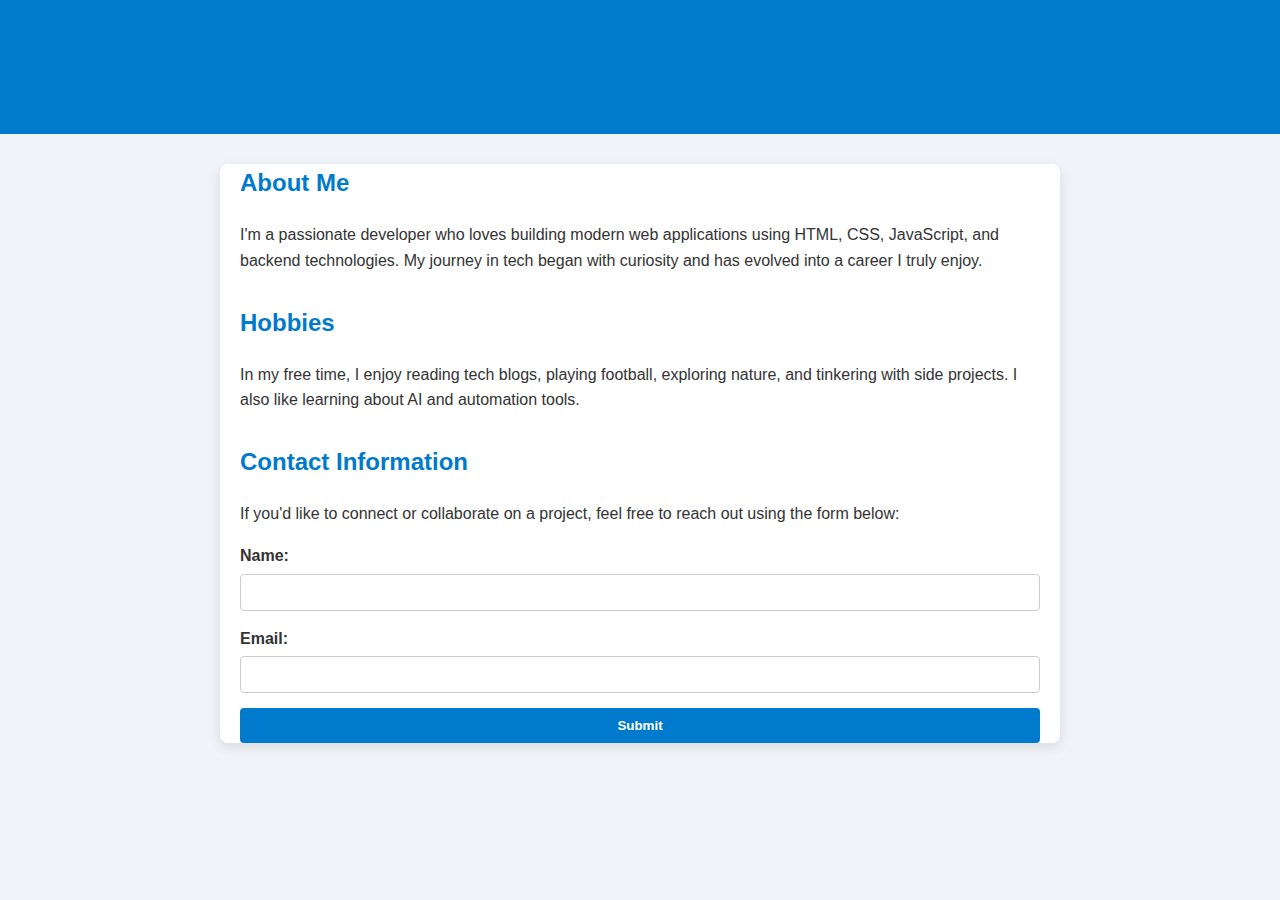
<file: week2/day1/htmlwithcss/index.html>
<!DOCTYPE html>
<html lang="en">
  <head>
    <meta charset="UTF-8" />
    <meta name="viewport" content="width=device-width, initial-scale=1.0" />
    <title>Document</title>
  </head>
  <style>
    body {
      font-family: "Segoe UI", Tahoma, Geneva, Verdana, sans-serif;
      background: #f0f4f8;
      color: #333;
      line-height: 1.6;
      margin: 0;
      padding: 0;
    }

    header {
      background: #007acc;
      color: white;
      padding: 20px 0;
      text-align: center;
    }

    main {
      max-width: 800px;
      margin: 30px auto;
      padding: 0 20px;
      background: white;
      border-radius: 8px;
      box-shadow: 0 4px 12px rgba(0, 0, 0, 0.1);
    }

    h1,
    h2 {
      color: #007acc;
    }

    section {
      margin-bottom: 30px;
    }

    form {
      display: flex;
      flex-direction: column;
    }

    label {
      margin-bottom: 5px;
      font-weight: bold;
    }

    input[type="text"],
    input[type="email"] {
      padding: 10px;
      margin-bottom: 15px;
      border: 1px solid #ccc;
      border-radius: 4px;
    }

    input[type="submit"] {
      background: #007acc;
      color: white;
      border: none;
      padding: 10px;
      border-radius: 4px;
      cursor: pointer;
      font-weight: bold;
      transition: background 0.3s;
    }

    input[type="submit"]:hover {
      background: #005f99;
    }
  </style>
  <body>
    <header>
      <h1>Hello, I'm Rohan!</h1>
    </header>

    <main>
      <section>
        <h2>About Me</h2>
        <p>
          I'm a passionate developer who loves building modern web applications
          using HTML, CSS, JavaScript, and backend technologies. My journey in
          tech began with curiosity and has evolved into a career I truly enjoy.
        </p>
      </section>

      <section>
        <h2>Hobbies</h2>
        <p>
          In my free time, I enjoy reading tech blogs, playing football,
          exploring nature, and tinkering with side projects. I also like
          learning about AI and automation tools.
        </p>
      </section>

      <section>
        <h2>Contact Information</h2>
        <p>
          If you'd like to connect or collaborate on a project, feel free to
          reach out using the form below:
        </p>

        <form>
          <label for="name">Name:</label>
          <input type="text" id="name" name="name" required />

          <label for="email">Email:</label>
          <input type="email" id="email" name="email" required />

          <input type="submit" value="Submit" />
        </form>
      </section>
    </main>
  </body>
</html>
</file>
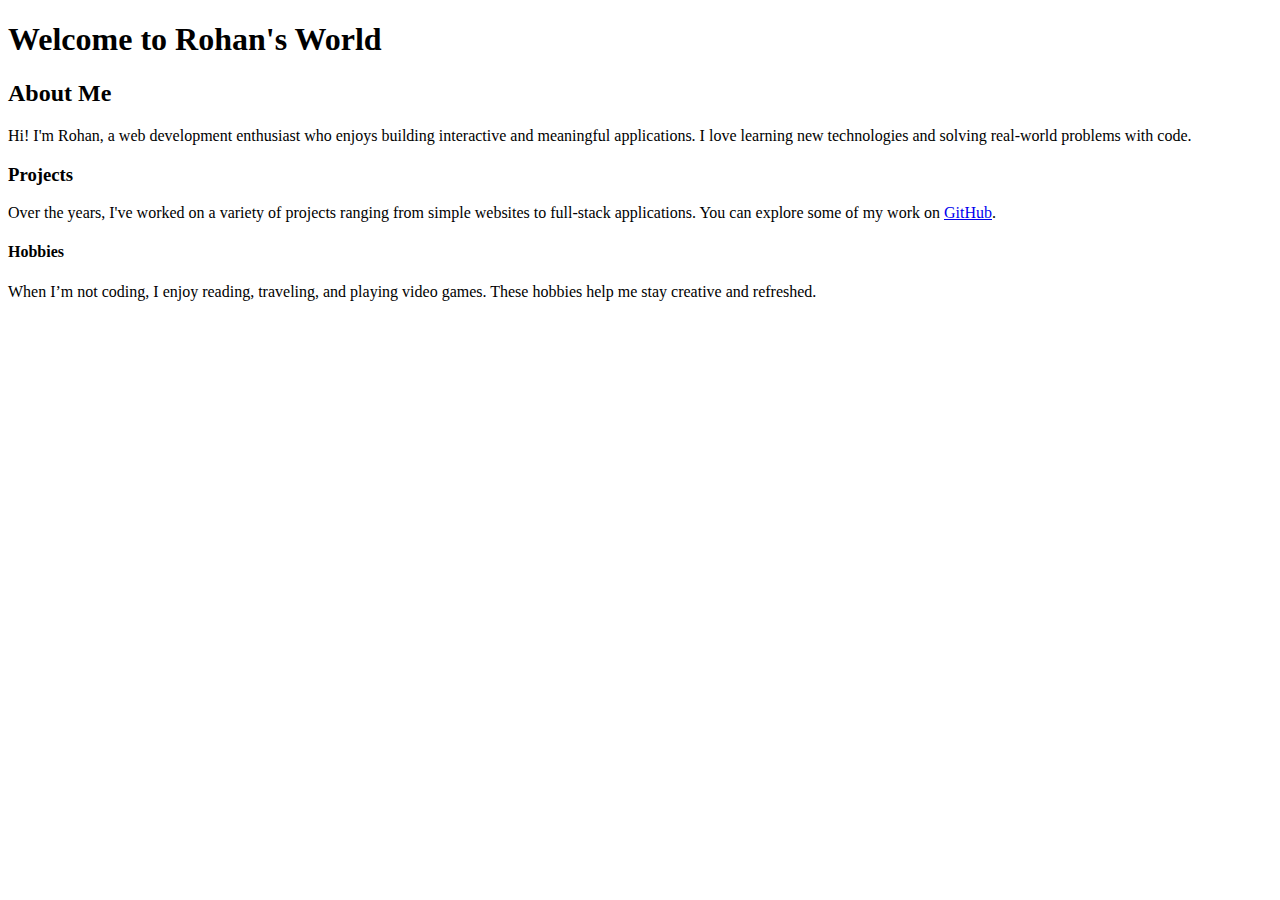
<file: week2/day1/paraandheading/index.html>
<!DOCTYPE html>
<html lang="en">
  <head>
    <meta charset="UTF-8" />
    <meta name="viewport" content="width=device-width, initial-scale=1.0" />
    <title>Document</title>
  </head>
  <body>
    <h1>Welcome to Rohan's World</h1>

    <h2>About Me</h2>
    <p>
      Hi! I'm Rohan, a web development enthusiast who enjoys building
      interactive and meaningful applications. I love learning new technologies
      and solving real-world problems with code.
    </p>

    <h3>Projects</h3>
    <p>
      Over the years, I've worked on a variety of projects ranging from simple
      websites to full-stack applications. You can explore some of my work on
      <a href="https://github.com/ROHANKUMAR347" target="_blank">GitHub</a>.
    </p>

    <h4>Hobbies</h4>
    <p>
      When I’m not coding, I enjoy reading, traveling, and playing video games.
      These hobbies help me stay creative and refreshed.
    </p>
  </body>
</html>
</file>
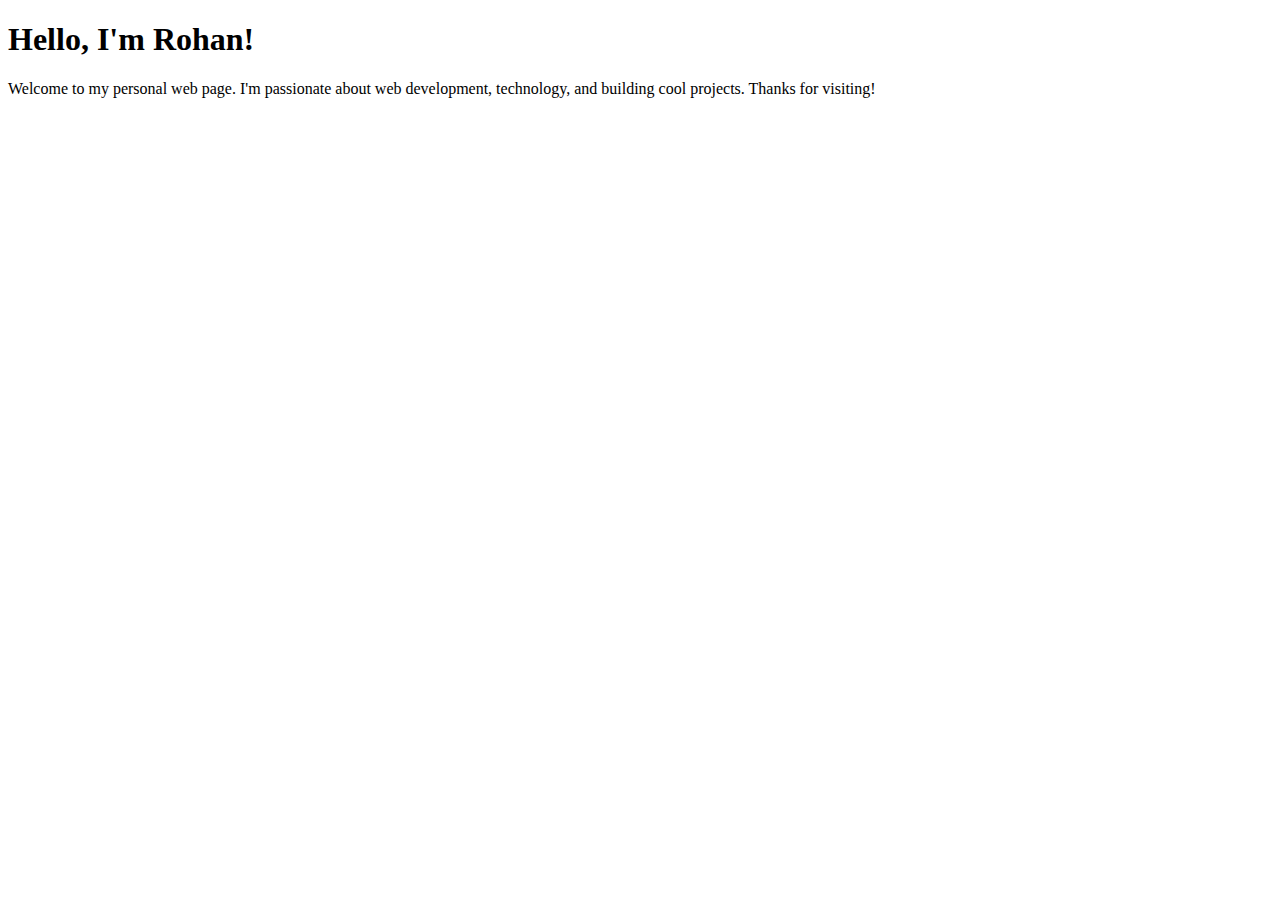
<file: week2/day1/simplehtmlstructure/index.html>
<!DOCTYPE html>
<html lang="en">
  <head>
    <meta charset="UTF-8" />
    <meta name="viewport" content="width=device-width, initial-scale=1.0" />
    <title>Document</title>
  </head>
  <body>
    <h1>Hello, I'm Rohan!</h1>
    <p>
      Welcome to my personal web page. I'm passionate about web development,
      technology, and building cool projects. Thanks for visiting!
    </p>
  </body>
</html>
</file>
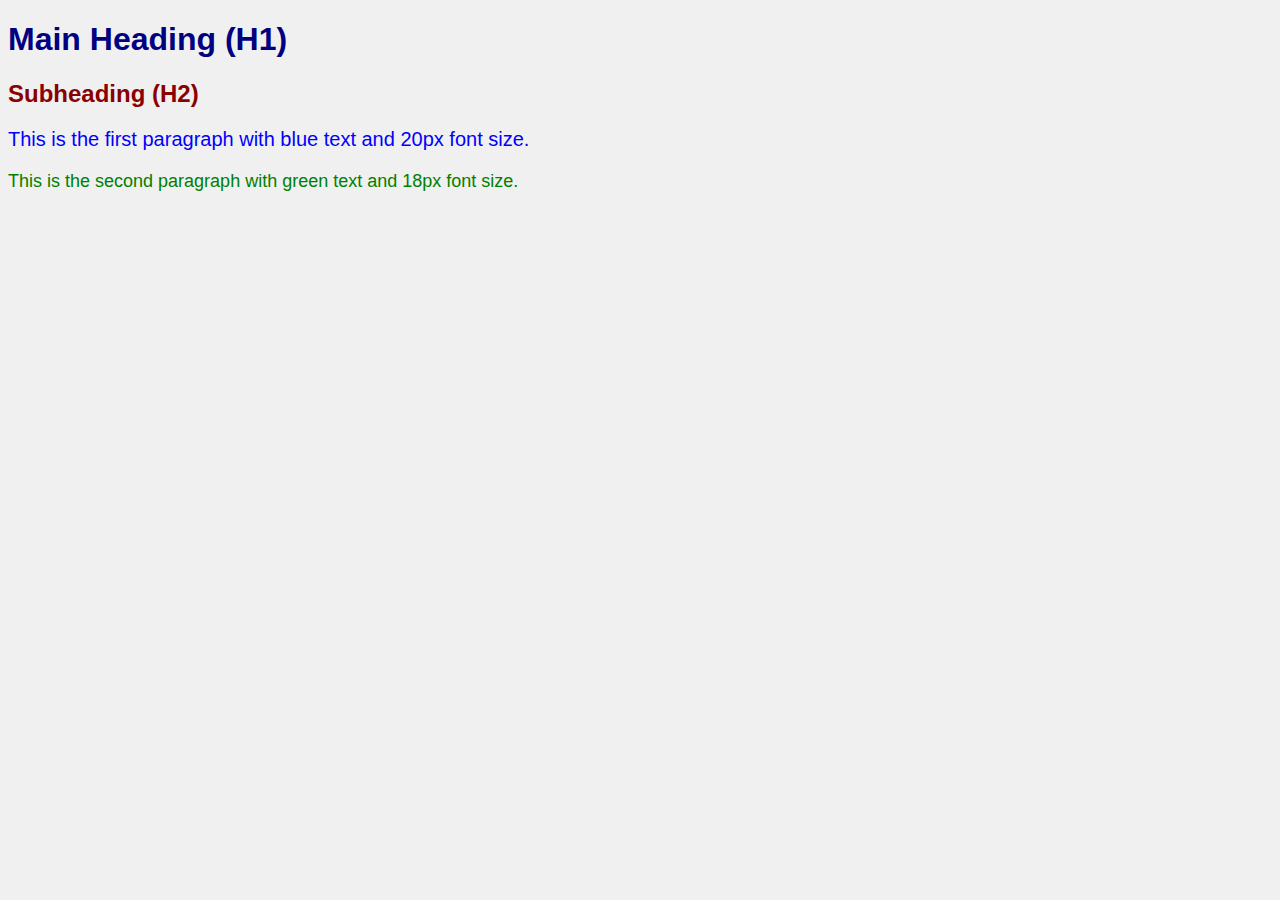
<file: week2/day2/Q11/index.html>
<!DOCTYPE html>
<html lang="en">
  <head>
    <meta charset="UTF-8" />
    <meta name="viewport" content="width=device-width, initial-scale=1.0" />
    <title>Document</title>
    <link rel="stylesheet" href="style.css" />
  </head>
  <body>
    <h1>Main Heading (H1)</h1>
    <h2>Subheading (H2)</h2>

    <p class="blue-paragraph">
      This is the first paragraph with blue text and 20px font size.
    </p>
    <p class="green-paragraph">
      This is the second paragraph with green text and 18px font size.
    </p>
  </body>
</html>
</file>
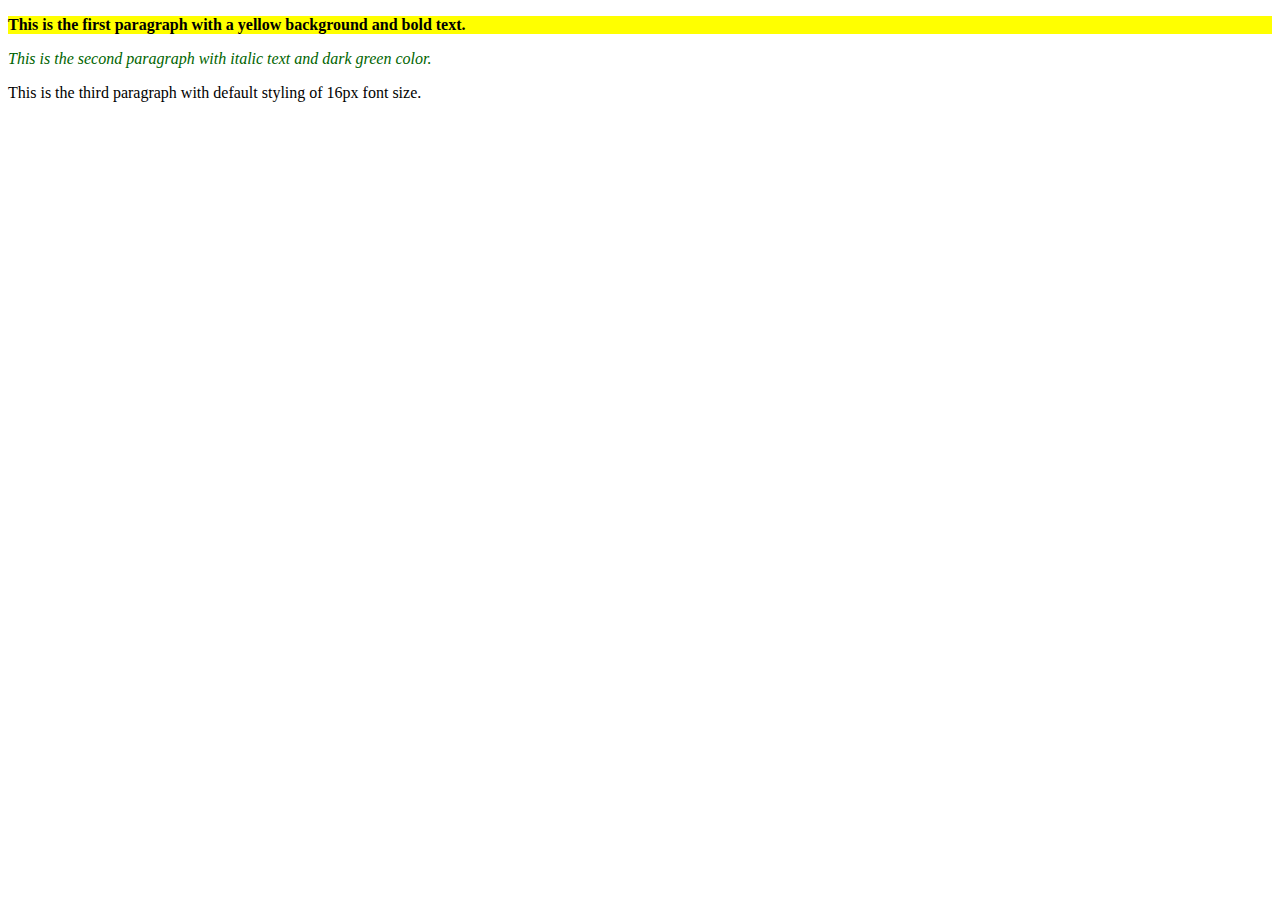
<file: week2/day2/Q12/index.html>
<!DOCTYPE html>
<html lang="en">
  <head>
    <meta charset="UTF-8" />
    <meta name="viewport" content="width=device-width, initial-scale=1.0" />
    <title>Document</title>
    <link rel="stylesheet" href="style.css" />
  </head>
  <body>
    <p class="highlight">
      This is the first paragraph with a yellow background and bold text.
    </p>

    <p class="note">
      This is the second paragraph with italic text and dark green color.
    </p>

    <p>This is the third paragraph with default styling of 16px font size.</p>
  </body>
</html>
</file>
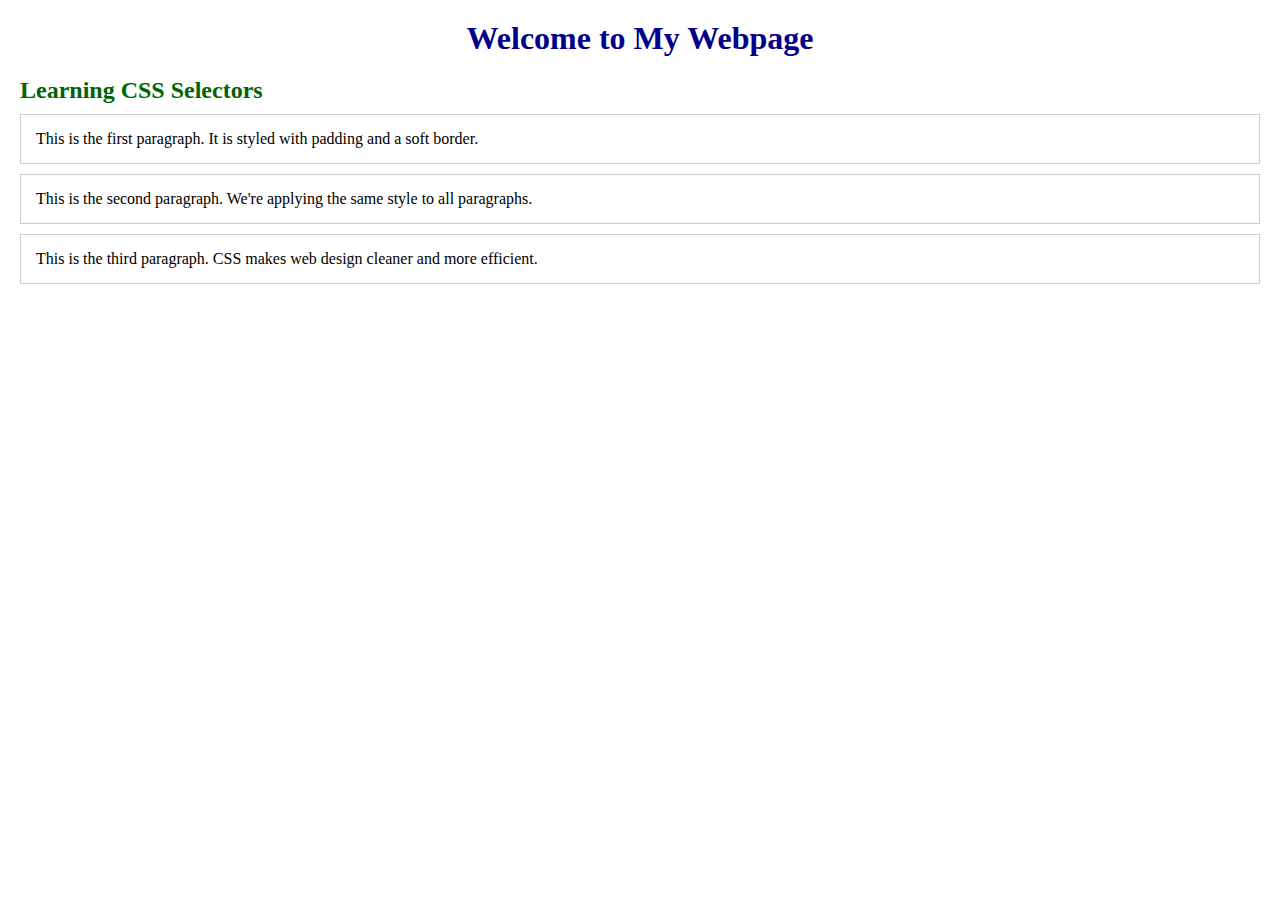
<file: week2/day2/Q13/index.html>
<!DOCTYPE html>
<html lang="en">
  <head>
    <meta charset="UTF-8" />
    <meta name="viewport" content="width=device-width, initial-scale=1.0" />
    <title>Document</title>
    <link rel="stylesheet" href="style.css" />
  </head>
  <body>
    <h1 id="main-title">Welcome to My Webpage</h1>
    <h2 id="subtitle">Learning CSS Selectors</h2>

    <p>
      This is the first paragraph. It is styled with padding and a soft border.
    </p>
    <p>
      This is the second paragraph. We're applying the same style to all
      paragraphs.
    </p>
    <p>
      This is the third paragraph. CSS makes web design cleaner and more
      efficient.
    </p>
  </body>
</html>
</file>
<file: week2/day2/Q11/style.css>
body {
    background-color: #f0f0f0; /* light gray */
    font-family: Arial, sans-serif;
  }

  /* Headings */
  h1 {
    color: navy;
  }

  h2 {
    color: darkred;
  }

  /* Paragraphs */
  .blue-paragraph {
    color: blue;
    font-size: 20px;
  }

  .green-paragraph {
    color: green;
    font-size: 18px;
  }
</file>
<file: week2/day2/Q12/style.css>
p {
    font-size: 16px;
  }

  
  .highlight {
    background-color: yellow;
    font-weight: bold;
  }

 
  .note {
    color: darkgreen;
    font-style: italic;
  }
</file>
<file: week2/day2/Q13/style.css>
* {
    margin: 0;
    padding: 0;
    box-sizing: border-box;
  }

  /* Style for main-title using ID selector */
  #main-title {
    font-size: 32px;
    color: darkblue;
    text-align: center;
    margin: 20px 0;
  }

  
  #subtitle {
    font-size: 24px;
    color: darkgreen;
    margin: 10px 20px;
  }

  
  p {
    padding: 15px;
    margin: 10px 20px;
    border: 1px solid #ccc; /* soft border */
    font-size: 16px;
  }
</file>
